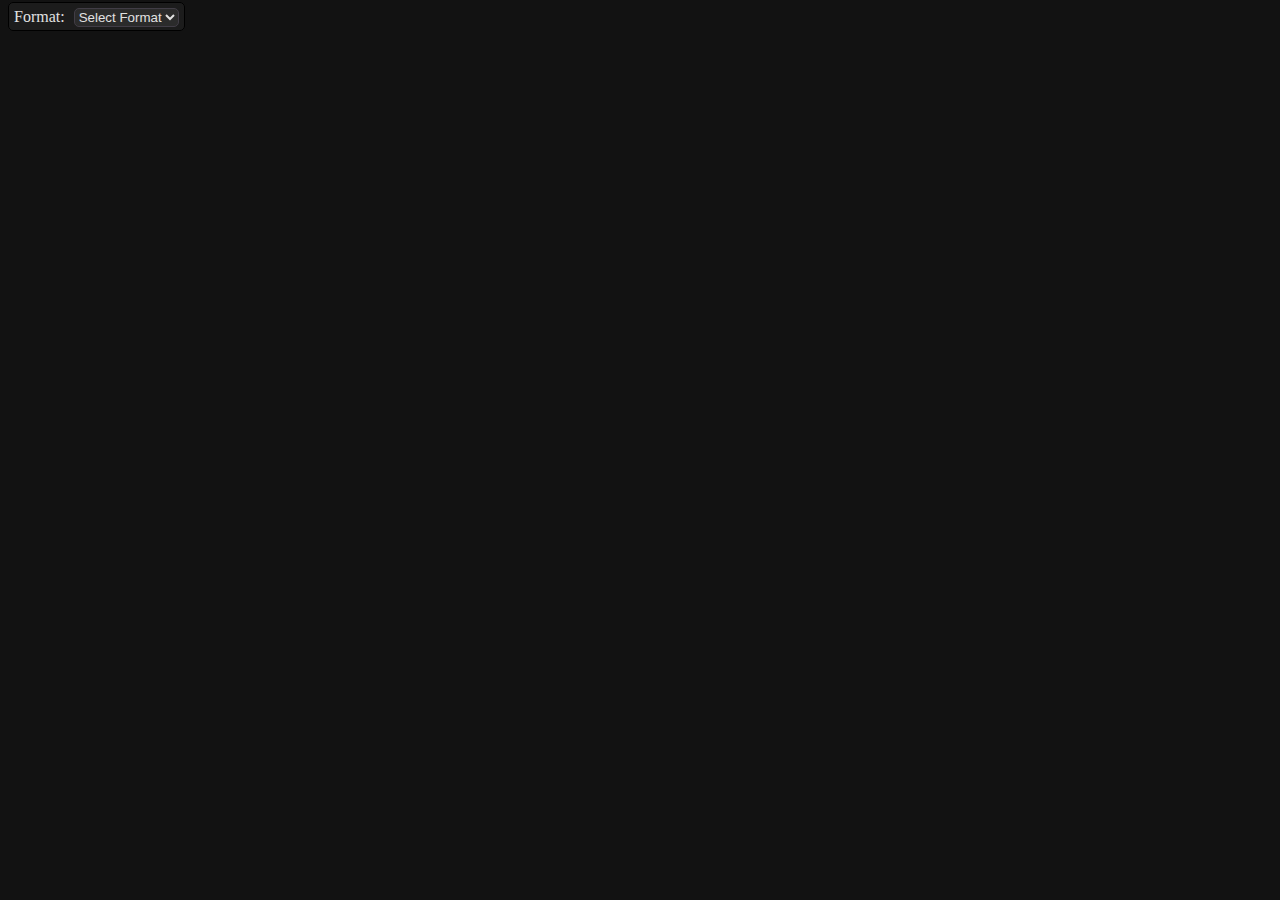
<file: index.html>
<!DOCTYPE html>
<html lang="en">

<head>
    <meta charset="UTF-8">
    <meta name="viewport" content="width=device-width, initial-scale=1.0">
    <link rel="stylesheet" href="styles.css">
    <title>scoreTracker</title>

<body>

    <div id="console-log-viewer" style="position: fixed;
    bottom: 10px;
     right: 10px;
      max-height: 200px;
       overflow-y: auto;
        background-color: rgba(0, 0, 0, 0.8);
         opacity: 0.5;
          color: white;
           font-family: Arial, sans-serif;
            font-size: 14px;
             padding: 10px;
              box-sizing: border-box;"
                class="hidden">
    </div>

    <div id="formatSelection" style="margin-bottom: 10px;">
        <div class="secondary">
            <label for="selectedFormat" style="margin-right: 5px; margin-bottom: 5px;">Format:</label>
            <select id="selectedFormat" onchange="updateFormat()"
                style="background-color: rgba(45, 45, 45, 0.9); color: #e1e1e1; border: 1px solid #413d46; border-radius: 5px;">
                <option value="" disabled selected style="display:none; font-family: Roboto;">Select Format</option>
                <option value="T20">T20</option>
                <option value="Test">Test</option>
            </select>
        </div>
    </div>

    <div id="teamSelection" class="hidden"
        style="background-color: rgba(30, 30, 30, 0.9); padding: 5px; border: 1px solid #000; border-radius: 5px; flex-direction: column; align-items: flex-start; max-width: 300px;">
        <label for="team1Name" style="font-family: Roboto; margin-bottom: 5px; width: 100%;">Team 1 Name:</label>
        <input type="text" id="team1Name" value="Pakistan"
            style="background-color: rgba(45, 45, 45, 0.9); padding: 5px; border: 1px solid #413d46; border-radius: 5px; margin-top: 5px; margin-bottom: 5px; color: #e1e1e1; width: 100%; box-sizing: border-box;">

        <label for="team2Name" style="font-family: Roboto; margin-bottom: 5px; width: 100%;">Team 2 Name:</label>
        <input type="text" id="team2Name" value="India"
            style="background-color: rgba(45, 45, 45, 0.9); padding: 5px; border: 1px solid #413d46; border-radius: 5px; margin-top: 5px; margin-bottom: 5px; color: #e1e1e1; width: 100%; box-sizing: border-box;">

        <button id="confirmTeamsButton" onclick="selectTeamNames()"
            style="padding: 5px; font-family: Roboto; border: 1px solid #413d46; border-radius: 5px; background-color: #2c2c2c; color: #fff; margin-top: 5px;">Confirm
            Team Names</button>
    </div>

    <div id="playerSelection" class="hidden">
        <!-- Player selection for teams -->
        <div class="team-player-selection"
            style="background-color: rgba(30, 30, 30, 0.9); padding: 5px; border: 1px solid #000; border-radius: 5px; display: table; max-width: 300px; margin-top: 5px; margin-bottom: 5px;">
            <label for="team1Players">Number of Players for Team 1: &nbsp;</label>
            <select id="team1Players" onchange="updatePlayerNames('team1', this.value)"
                style="background-color: rgba(45, 45, 45, 0.9); color: #e1e1e1; border: 1px solid #413d46; border-radius: 5px; margin-right: 5px">
                <option value="" disabled selected hidden>0</option>
                <option value="1">1</option>
                <option value="2">2</option>
                <option value="3">3</option>
            </select>
        </div>

        <div id="team1PlayerNames" class="teamPlayerNames hidden" style="margin-bottom: 0px;">
            <!-- Player 1 for Team 1 -->
            <div class="playerInfo">
                <label for="team1Player1">Player 1 Name:</label>
                <input type="text" id="team1Player1" style="width: 110px;" value="Player 1"> &nbsp;
                <label for="team1Wickets1">Wickets:</label>
                <input type="number" style="width: 25px;" id="team1Wickets1" max="5" min="1" value="1">
            </div>
        </div>

        <div class="team-player-selection"
            style="background-color: rgba(30, 30, 30, 0.9); padding: 5px; border: 1px solid #000; border-radius: 5px; display: table; max-width: 300px; margin-top: 5px; margin-bottom: 5px;">
            <label for="team2Players">Number of Players for Team 2: &nbsp;</label>
            <select id="team2Players" onchange="updatePlayerNames('team2', this.value)"
                style="background-color: rgba(45, 45, 45, 0.9); color: #e1e1e1; border: 1px solid #413d46; border-radius: 5px; margin-right: 5px">
                <option value="" disabled selected hidden>0</option>
                <option value="1">1</option>
                <option value="2">2</option>
                <option value="3">3</option>
            </select>
        </div>

        <div id="team2PlayerNames" class="teamPlayerNames hidden" style="margin-bottom: 5px;">
            <!-- Player 1 for Team 2 -->
            <div class="playerInfo"
                style="background-color: rgba(30, 30, 30, 0.9); padding: 5px; border: 1px solid #000; border-radius: 5px; display: table; max-width: 400px; margin-top: 0px;">
                <label for="team2Player1">Player 1 Name:</label>
                <input type="text" id="team2Player1" style="width: 110px;" value="Player 1"> &nbsp;&nbsp;
                <label for="team2Wickets1">Wickets:</label>
                <input type="number" style="width: 25px;" id="team2Wickets1" max="5" min="1" value="1">
            </div>
        </div>
    </div>

    <div id="matchRulesInput" class="hidden"
        style="background-color: rgba(30, 30, 30, 0.9); padding: 5px; border: 1px solid #000; border-radius: 5px; flex-direction: column; width: 260.5px; margin-bottom: 5px;">
        <div id="oversInput" style="margin-bottom: 5px;">
            <label for="overs">Number of Overs:</label>
            <input type="number"
                style="background-color: rgba(45, 45, 45, 0.9); padding: 5px; border: 1px solid #413d46; border-radius: 5px; margin-top: 5px; color: #e1e1e1; width: 32px;"
                id="overs" min="0" max="50" value="0">
        </div>

        <div id="inningsInput" style="margin-bottom: 5px;" class="hidden">
            <label for="innings">Number of Innings per Team:</label>
            <input type="number"
                style="background-color: rgba(45, 45, 45, 0.9); padding: 5px; border: 1px solid #413d46; border-radius: 5px; color: #e1e1e1; width: 25px;"
                id="innings" max="2" min="1" value="1" onchange="updateFormat()">
        </div>

        <div id="bouncersInput" style="margin-bottom: 5px;">
            <label for="bouncers">Number of Bouncers per Over:</label>
            <input type="number"
                style="background-color: rgba(45, 45, 45, 0.9); padding: 5px; border: 1px solid #413d46; border-radius: 5px; color: #e1e1e1; width: 25px;"
                id="bouncers" max="2" min="0" value="1">
        </div>
    </div>

    <button id="startButton" onclick="startGame()"
        style="padding-top: 5px; padding-bottom: 5px; width: 85px; font-family: Roboto; border: 1px solid #413d46; border-radius: 5px; background-color: #2c2c2c; color: #fff; margin-top: 5px;"
        class="hidden">Start Game</button>

    <button id="tossButton"
        style="padding-top: 5px; padding-bottom: 5px; width: 85px; font-family: Roboto; border: 1px solid #413d46; border-radius: 5px; background-color: #2c2c2c; color: #fff; margin-top: 5px;"
        class="hidden">Toss</button>

        <div id="teamBattingAnnouncement" class="hidden" style="background-color: rgba(30, 30, 30, 0.9); padding: 4px; border: 1px solid #000; border-radius: 5px; font-size: medium; flex-direction: column; align-items: flex-start; width: fit-content; margin-top: 5px;">
        </div>

        <div id="tossAnnouncement" class="hidden" style="background-color: rgba(30, 30, 30, 0.9); padding: 6px; border: 1px solid #000; border-radius: 5px; font-size: small; flex-direction: column; align-items: flex-start; width: fit-content; margin-top: 5px;">
        </div>

    <br><br>
    <div id="score" class="hidden"></div>
    <div id="bouncersThisOver" style="font-size: 14px; margin-bottom: 10px;"></div>
    <div class="scorecard" id="scorecard" class="hidden"></div>

    <div id="runButtons" class="hidden">
        <button onclick="addRun(0)">Dot</button>
        <button onclick="addRun(1)">1</button>
        <button onclick="addRun(2)">2</button>
        <button onclick="addRun(3)">3</button>
        <button onclick="addRun(4)">4</button>
        <button onclick="addRun(6)">6</button>
        <button onclick="addWide()">Wd</button>
        <button onclick="addNoBall()">Nb</button>
        <button onclick="addBouncer()">Bouncer</button>
        <button onclick="addWicket()">Wicket</button>
        <button onclick="undoLastAction()">Undo</button>
        <button onclick="forceRotate()">Force Rotate</button>
        <button id="show-wickets-button">Show Wickets</button>
        <button onclick="resetInnings()">Reset</button>
        <button onclick="endInnings()">Declare</button>
        <button onclick="endGame()">End Game</button>
    </div>

    <div id="wickets-modal" class="modal">
        <div class="modal-content" style="background-color: rgba(30, 30, 30, 0.9); padding: 10px; border: 1px solid #000; border-radius: 5px; position: relative;">
            <span class="close" id="wicketClose" style="position: absolute; top: 2px; right: 10px;">&times;</span> <!-- Close button -->
            <h2>Wickets List</h2>
            <ol id="wickets-list"></ol> <!-- List of wickets -->
        </div>
    </div>
    
    <div id="toss-modal" class="modal">
        <div class="modal-content" style="background-color: rgba(30, 30, 30, 0.9); padding: 5px; border: 1px solid #000; border-radius: 5px; position: relative;">
            <span class="close" id="tossClose" style="position: absolute; top: 2px; right: 10px;">&times;</span> <!-- Close button -->
            <h2 id="tossResult">Toss Result: </h2>
            <div id="tossOptions">
                <button id="batButton" class="option-button" style="padding: 15px; font-family: Roboto; font-size: larger; border: 1px solid #413d46; border-radius: 5px; background-color: #2c2c2c; color: #fff; margin-top: 5px; width: 75px" class="hidden">Bat</button>
                <button id="bowlButton" class="option-button" style="padding: 15px; font-family: Roboto; font-size: larger; border: 1px solid #413d46; border-radius: 5px; background-color: #2c2c2c; color: #fff; margin-top: 5px; width: 75px" class="hidden">Bowl</button>
            </div>
            <p id="finalDecision" style="display: none;"></p>
        </div>
    </div>    
    
</body>

<script src="main.js"></script>

</html>
</file>
<file: styles.css>
body {
        background-color: #121212;
        color: #e0e0e0;
        font-family: 'Roboto';
    }

    :root {
        --secondary-margin-bottom: 5px;
        --secondary-background-color: rgba(30, 30, 30, 0.9);
        --secondary-align-items: center;
        --secondary-padding: 5px;
        --secondary-border: 1px solid #000;
        --secondary-border-radius: 5px;
        --label-margin-right: 10px;
        /* Define a variable for the label margin */
        --text-color: #e1e1e1;
        /* Define a variable for text color */
    }

    .secondary {
        margin-bottom: var(--secondary-margin-bottom);
        background-color: var(--secondary-background-color);
        display: var(--secondary-display);
        align-items: var(--secondary-align-items);
        padding: var(--secondary-padding);
        border: var(--secondary-border);
        border-radius: var(--secondary-border-radius);
        color: var(--text-color);
    }

    .secondary label,
    .secondary input,
    .secondary button {
        color: var(--text-color);
    }

    .secondary input,
    .secondary button {
        background-color: var(--secondary-background-color);
        border: none;
        color: var(--text-color);
        padding: 5px;
        border-radius: 5px;
        margin-bottom: var(--secondary-margin-bottom);
    }

    .scorecard {
        border: 1px solid #413d46;
        padding: 5px;
        margin-top: 10px;
        display: none;
        background-color: rgba(30, 30, 30, 0.9);
        border-radius: 5px;
    }

    .scorecard.visible {
        display: block;
        /* Show the scorecard when the "visible" class is added */
    }

    #score {
        font-size: 40px;
        font-weight: bold;
        margin-bottom: 10px;
    }

    .hidden {
        display: none;
    }

    .on-strike {
        border: 2px solid lightcyan;
        width: fit-content;
        padding: 2px;
    }

    .off-strike {
        border: 2px solid gray;
        width: fit-content;
        padding: 2px;
    }

    .out {
        border: 2px solid orangered;
        width: fit-content;
        padding: 2px;
        color: gray
    }

    #runButtons button {
        font-size: 18px;
        padding: 10px 20px;
        margin: 5px;
        color: #E0E0E0;
        background-color: rgba(45, 45, 45, 0.9);
    }

    /* Default styles */
    #playerNames div {
        display: flex;
        align-items: center;
        margin-bottom: 5px;
        /* Add margin between stacked elements */
    }

    #playerNames label {
        margin-right: 10px;
        margin-bottom: 0;
        /* Reset bottom margin for labels */
    }

    #playerNames input,
    #playerNames select {
        margin-bottom: 0;
        /* Reset bottom margin for inputs and selects */
    }

    #team1PlayerNames,
    #team2PlayerNames {
        margin-bottom: 5px;
        flex-direction: column;
    }

    /* Media query for screens smaller than or equal to 600px (typical mobile devices) */
    @media (max-width: 600px) {
        #playerNames div {
            flex-direction: column;
            /* Stack elements vertically */
            align-items: flex-start;
            /* Align items to the start */
            margin-bottom: 20px;
            /* Increase margin between stacked elements */
        }

        #playerNames label {
            margin-right: 0;
            /* Remove right margin for labels */
            margin-bottom: 5px;
            /* Add bottom margin for labels */
            display: block;
            /* Ensure label is displayed as a block element */
        }
    }

    /* Added styles */
    .playerInfo {
        display: flex;
        align-items: center;
        margin-bottom: 5px;
    }

    .playerInfo label {
        margin-right: 10px;
        margin-bottom: 0;
    }

    .playerInfo input,
    .playerInfo select {
        margin-bottom: 0;
    }

    @media (max-width: 600px) {
        .playerInfo {
            flex-direction: column;
            align-items: flex-start;
            margin-bottom: 20px;
        }

        .playerInfo label {
            margin-right: 0;
            margin-bottom: 5px;
            display: block;
        }
    }

    /* Modal styles */
    .modal {
        display: none;
        /* Hidden by default */
        position: fixed;
        /* Stay in place */
        z-index: 1;
        /* Sit on top */
        left: 0;
        top: 0;
        width: 100%;
        /* Full width */
        height: 100%;
        /* Full height */
        overflow: auto;
        /* Enable scroll if needed */
        background-color: rgba(0, 0, 0, 0.4);
        /* Black w/ opacity */
    }

    /* Modal content styles */
    .modal-content {
        background-color: #fefefe;
        margin: 15% auto;
        /* 15% from the top and centered */
        padding: 20px;
        border: 1px solid #888;
        width: 80%;
        /* 80% width */
    }

    /* Close button styles */
    .close-container {
        position: absolute;
        top: 5px;
        right: 10px;
    }

    .close {
        color: #aaa;
        font-size: 28px;
        font-weight: bold;
    }

    .close:hover,
    .close:focus {
        color: black;
        text-decoration: none;
        cursor: pointer;
    }

    .team-player-selection {
        margin-bottom:
            15px;
    }

/* Customize the label (the container) */
.container {
    display: flex;
    align-items: center;
    position: relative;
    margin-bottom: 12px;
    cursor: pointer;
    font-size: 16px;
    -webkit-user-select: none;
    -moz-user-select: none;
    -ms-user-select: none;
    user-select: none;
}

/* Hide the browser's default checkbox */
.container input {
    position: absolute;
    opacity: 0;
    cursor: pointer;
    height: 0;
    width: 0;
}

/* Create a custom checkbox (styled like a radio button) */
.checkmark {
    position: relative; /* Change to relative to properly position the dot */
    height: 25px;
    width: 25px;
    background-color: #eee;
    border-radius: 50%; /* Keep the circular shape */
    margin-left: 10px; /* Space out the checkbox from the text */
}

/* On mouse-over, add a grey background color */
.container:hover input ~ .checkmark {
    background-color: #ccc;
}

/* When the checkbox is checked, add a blue background */
.container input:checked ~ .checkmark {
    background-color: #2196F3;
}

/* Create the indicator (the dot/circle - hidden when not checked) */
.checkmark:after {
    content: "";
    position: absolute;
    display: none;
}

/* Show the indicator (dot/circle) when checked */
.container input:checked ~ .checkmark:after {
    display: block;
}

/* Style the indicator (dot/circle) */
.container .checkmark:after {
    top: 50%;
    left: 50%;
    width: 8px;
    height: 8px;
    border-radius: 50%;
    background: white;
    transform: translate(-50%, -50%); /* Center the dot */
}
</file>
